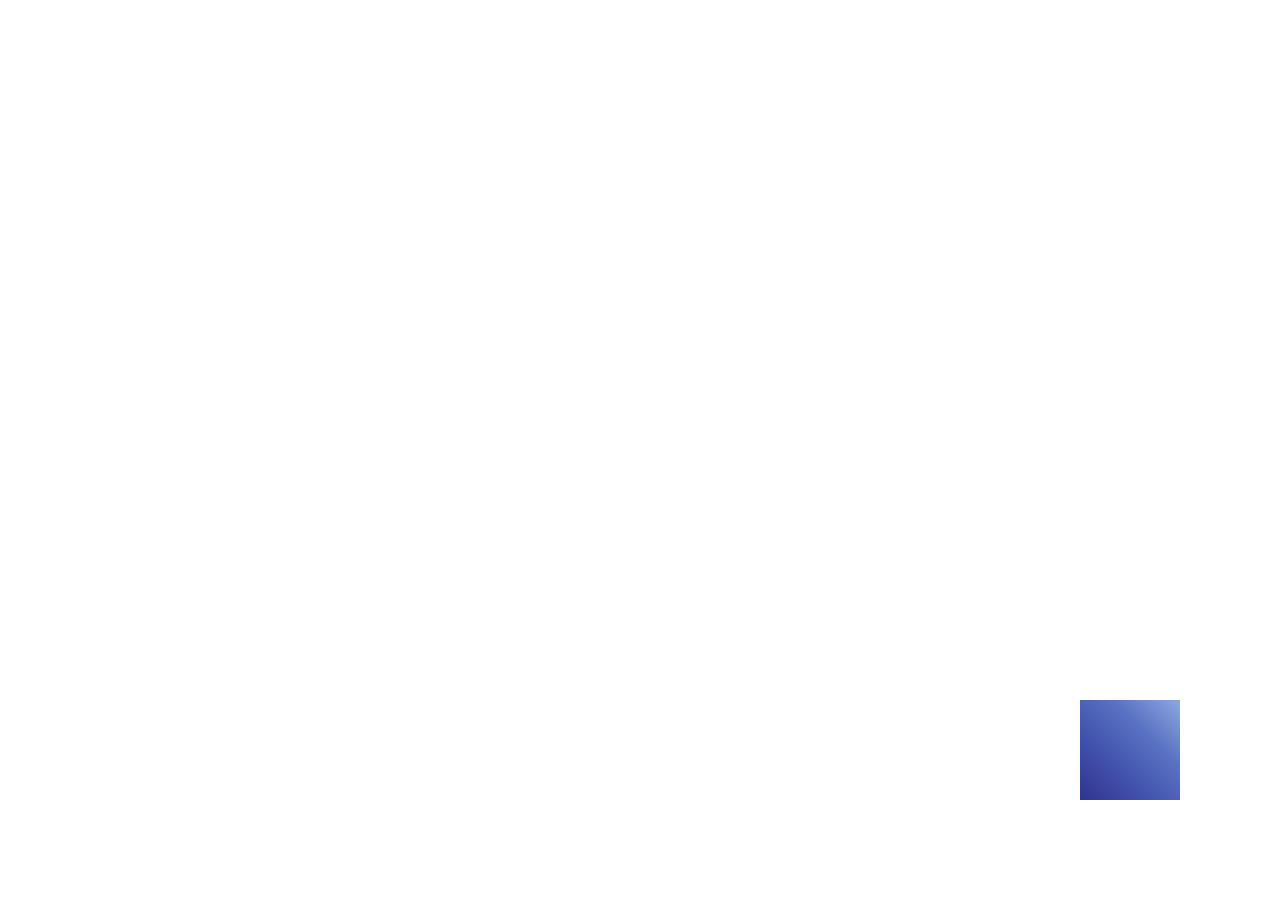
<file: index.html>
<!DOCTYPE html>
<html lang="en">
  <head>
    <meta charset="UTF-8" />
    <meta name="viewport" content="width=device-width, initial-scale=1.0" />
    <link rel="stylesheet" href="./css/style.css" />
    <title>Document</title>
  </head>

  <body>
    <div class="loader">
      <div class="cube" id="animatedCube">
        <div class="front"></div>
        <div class="back"></div>
        <div class="top"></div>
        <div class="bottom"></div>
        <div class="left"></div>
        <div class="right"></div>
      </div>

      <div class="options" id="options">

        <div class="option" id="option1">
          <div class="option1-front">
            <a href="URL_DE_TWITTER" target="_blank">
              <svg viewBox="0 0 512 512" xmlns="http://www.w3.org/2000/svg">
                <path d="M459.37 151.716c.325 4.548.325 9.097.325 13.645 0 138.72-105.583 298.558-298.558 298.558-59.452 0-114.68-17.219-161.137-47.106 8.447.974 16.568 1.299 25.34 1.299 49.055 0 94.213-16.568 130.274-44.832-46.132-.975-84.792-31.188-98.112-72.772 6.498.974 12.995 1.624 19.818 1.624 9.421 0 18.843-1.3 27.614-3.573-48.081-9.747-84.143-51.98-84.143-102.985v-1.299c13.969 7.797 30.214 12.67 47.431 13.319-28.264-18.843-46.781-51.005-46.781-87.391 0-19.492 5.197-37.36 14.294-52.954 51.655 63.675 129.3 105.258 216.365 109.807-1.624-7.797-2.599-15.918-2.599-24.04 0-57.828 46.782-104.934 104.934-104.934 30.213 0 57.502 12.67 76.67 33.137 23.715-4.548 46.456-13.32 66.599-25.34-7.798 24.366-24.366 44.833-46.132 57.827 21.117-2.273 41.584-8.122 60.426-16.243-14.292 20.791-32.161 39.308-52.628 54.253z"></path>
              </svg>
            </a>
          </div>
          <div class="option1-back"></div>
          <div class="option1-top"></div>
          <div class="option1-bottom"></div>
          <div class="option1-left"></div>
          <div class="option1-right"></div>
        </div>

        <div class="option" id="option2">
          <div class="option2-front">
            <a href="URL_DE_INSTAGRAM" target="_blank">
              <svg viewBox="0 0 448 512" xmlns="http://www.w3.org/2000/svg">
                <path d="M224.1 141c-63.6 0-114.9 51.3-114.9 114.9s51.3 114.9 114.9 114.9S339 319.5 339 255.9 287.7 141 224.1 141zm0 189.6c-41.1 0-74.7-33.5-74.7-74.7s33.5-74.7 74.7-74.7 74.7 33.5 74.7 74.7-33.6 74.7-74.7 74.7zm146.4-194.3c0 14.9-12 26.8-26.8 26.8-14.9 0-26.8-12-26.8-26.8s12-26.8 26.8-26.8 26.8 12 26.8 26.8zm76.1 27.2c-1.7-35.9-9.9-67.7-36.2-93.9-26.2-26.2-58-34.4-93.9-36.2-37-2.1-147.9-2.1-184.9 0-35.8 1.7-67.6 9.9-93.9 36.1s-34.4 58-36.2 93.9c-2.1 37-2.1 147.9 0 184.9 1.7 35.9 9.9 67.7 36.2 93.9s58 34.4 93.9 36.2c37 2.1 147.9 2.1 184.9 0 35.9-1.7 67.7-9.9 93.9-36.2 26.2-26.2 34.4-58 36.2-93.9 2.1-37 2.1-147.8 0-184.8zM398.8 388c-7.8 19.6-22.9 34.7-42.6 42.6-29.5 11.7-99.5 9-132.1 9s-102.7 2.6-132.1-9c-19.6-7.8-34.7-22.9-42.6-42.6-11.7-29.5-9-99.5-9-132.1s-2.6-102.7 9-132.1c7.8-19.6 22.9-34.7 42.6-42.6 29.5-11.7 99.5-9 132.1-9s102.7-2.6 132.1 9c19.6 7.8 34.7 22.9 42.6 42.6 11.7 29.5 9 99.5 9 132.1s2.7 102.7-9 132.1z"></path>
              </svg>
            </a>
          </div>
          <div class="option2-back"></div>
          <div class="option2-top"></div>
          <div class="option2-bottom"></div>
          <div class="option2-left"></div>
          <div class="option2-right"></div>
        </div>

        <div class="option" id="option3">
          <div class="option3-front">
            <a href="URL_DE_FACEBOOK" target="_blank">
              <svg viewBox="0 0 512 512" xmlns="http://www.w3.org/2000/svg">
                <path d="M504 256C504 119 393 8 256 8S8 119 8 256c0 123.78 90.69 226.38 209.25 245V327.69h-63V256h63v-54.64c0-62.15 37-96.48 93.67-96.48 27.14 0 55.52 4.84 55.52 4.84v61h-31.28c-30.8 0-40.41 19.12-40.41 38.73V256h68.78l-11 71.69h-57.78V501C413.31 482.38 504 379.78 504 256z"></path>
              </svg>
            </a>
          </div>
          <div class="option3-back"></div>
          <div class="option3-top"></div>
          <div class="option3-bottom"></div>
          <div class="option3-left"></div>
          <div class="option3-right"></div>
        </div>
      </div>
    </div>
  </body>
  <script src="./js/animate.js"></script>
</html>
</file>
<file: css/style.css>
.loader{
    display: flex;
    justify-content: center;
    align-items: center;
    height: 100%;

    & .cube{
        width: 100px;
        height: 100px;
        transform-style: preserve-3d;
        animation:  spin 8s infinite linear;
        position: fixed;
        bottom: 100px;
        right: 100px;

        & div{
            position: absolute;
            width: 100px;
            height: 100px;
            opacity: 0.8;
        }

        & .front{
            transform: translateZ(50px);
            background: linear-gradient(45deg, #1A237E, #3949AB, #5C6BC0, #9FA8DA);
        }

        & .back{
            transform: translateZ(-50px);
            background: linear-gradient(45deg, #6A5ACD, #4353A7, #2777C0, #1E90FF);
        }

        & .top{
            transform: rotateX(90deg) translateZ(50px);
            background: linear-gradient(45deg, #1E90FF, #4186E0, #6C7CCB, #87CEEB);
        }

        & .bottom{
            transform: rotateX(90deg) translateZ(-50px);
            background: linear-gradient(45deg, #87CEEB, #A79BE5, #BB78DD, #800080);
        }

        & .left{
            transform: rotateY(90deg) translateZ(50px);
            background: linear-gradient(45deg, #800080, #8F5CB8, #9D4AA0, #9370DB);
        }

        & .right{
            transform: rotateY(90deg) translateZ(-50px);
            background: linear-gradient(45deg, #9370DB, #A383C1, #B29AB5, #BA55D3);
        }
    }
}

/* .options{
    display: none;
    position: absolute;
    top: 45%;
    right: 110px;
    z-index: 1;
    & .option{
        display: inline-block;
        margin: 10px;
        width: 60px;
        height: 60px;
        border-radius: 50%;
        background-color: #4657d8;
        color: aliceblue;
        line-height: 50px;
        text-align: center;
        cursor: pointer;
        transition: transform 0.3s ease;
    }
    & .option:hover{
        transform: scale(1.1);
        opacity: 0.8;
    }
} */

.options{
    display: none;
    position: absolute;
    top: 40%;
    right: 140px;
    z-index: 1;

    & .option{
        width: 60px;
        height: 60px;
        transform-style: preserve-3d;
        padding: 30px;
        bottom: 100px;
        right: 100px;
        transform: translate(50%, -50%) rotateX(-30deg) rotateY(-45deg);

        & div{
            position: absolute;
            width: 60px;
            height: 60px;
            opacity: 0.8;
        }

        & .option1-front{
            transform: translateZ(30px);
            background: linear-gradient(45deg, #1DA1F2, #1A91DA, #1978B7, #155F8A);
        }

        & .option1-back{
            transform: translateZ(-30px);
            background: linear-gradient(45deg, #1DA1F2, #1A91DA, #1978B7, #155F8A);
        }

        & .option1-top{
            transform: rotateX(90deg) translateZ(30px);
            background: linear-gradient(45deg, #1DA1F2, #1A91DA, #1978B7, #155F8A);
        }

        & .option1-bottom{
            transform: rotateX(90deg) translateZ(30px);
            background: linear-gradient(45deg, #1DA1F2, #1A91DA, #1978B7, #155F8A);
        }

        & .option1-left{
            transform: rotateY(90deg) translateZ(30px);
            background: linear-gradient(45deg, #1DA1F2, #1A91DA, #1978B7, #155F8A);
        }

        & .option1-right{
            transform: rotateY(90deg) translateZ(-30px);
            background: linear-gradient(45deg, #1DA1F2, #1A91DA, #1978B7, #155F8A);
        }

        

        & .option2-front{
            transform: translateZ(30px);
            background: linear-gradient(45deg, #E4405F, #E1306C, #D91E99, #C13584);
        }

        & .option2-back{
            transform: translateZ(-30px);
            background: linear-gradient(45deg, #E4405F, #E1306C, #D91E99, #C13584);
        }

        & .option2-top{
            transform: rotateX(90deg) translateZ(30px);
            background: linear-gradient(45deg, #E4405F, #E1306C, #D91E99, #C13584);
        }

        & .option2-bottom{
            transform: rotateX(90deg) translateZ(-30px);
            background: linear-gradient(45deg, #E4405F, #E1306C, #D91E99, #C13584);
        }

        & .option2-left{
            transform: rotateY(90deg) translateZ(30px);
            background: linear-gradient(45deg, #E4405F, #E1306C, #D91E99, #C13584);
        }

        & .option2-right{
            transform: rotateY(90deg) translateZ(-30px);
            background: linear-gradient(45deg, #E4405F, #E1306C, #D91E99, #C13584);
        }



        & .option3-front{
            transform: translateZ(30px);
            background: linear-gradient(45deg, #1877F2, #166FE5, #125FAC, #0C4C8A);
        }

        & .option3-back{
            transform: translateZ(-30px);
            background: linear-gradient(45deg, #1877F2, #166FE5, #125FAC, #0C4C8A);
        }

        & .option3-top{
            transform: rotateX(90deg) translateZ(30px);
            background: linear-gradient(45deg, #1877F2, #166FE5, #125FAC, #0C4C8A);
        }

        & .option3-bottom{
            transform: rotateX(90deg) translateZ(-30px);
            background: linear-gradient(45deg, #1877F2, #166FE5, #125FAC, #0C4C8A);
        }

        & .option3-left{
            transform: rotateY(90deg) translateZ(30px);
            background: linear-gradient(45deg, #1877F2, #166FE5, #125FAC, #0C4C8A);
        }

        & .option3-right{
            transform: rotateY(90deg) translateZ(-30px);
            background: linear-gradient(45deg, #1877F2, #166FE5, #125FAC, #0C4C8A);
        }
    }
}

@keyframes spin{
    0%{
        transform: rotateX(0deg) rotateY(0deg);
    }
    100%{
        transform: rotateX(360deg) rotateY(360deg);
    }
}
</file>
